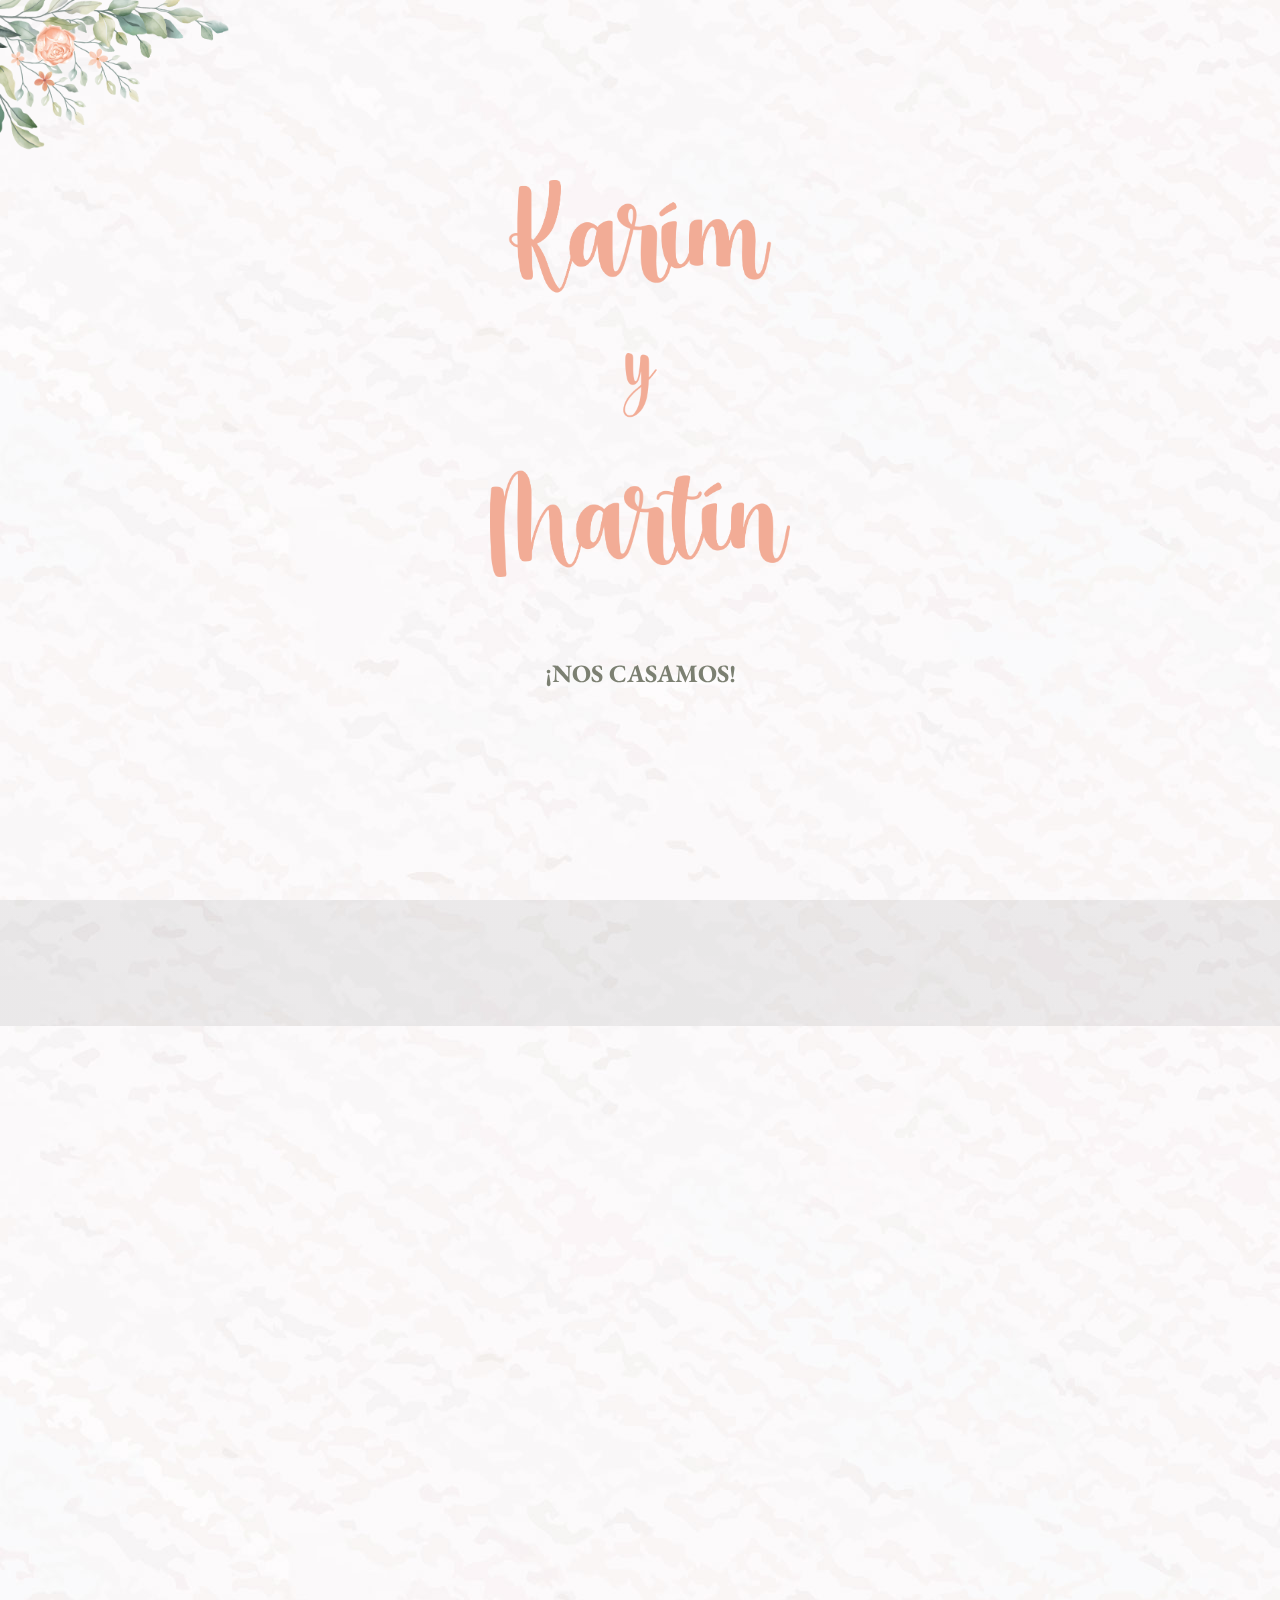
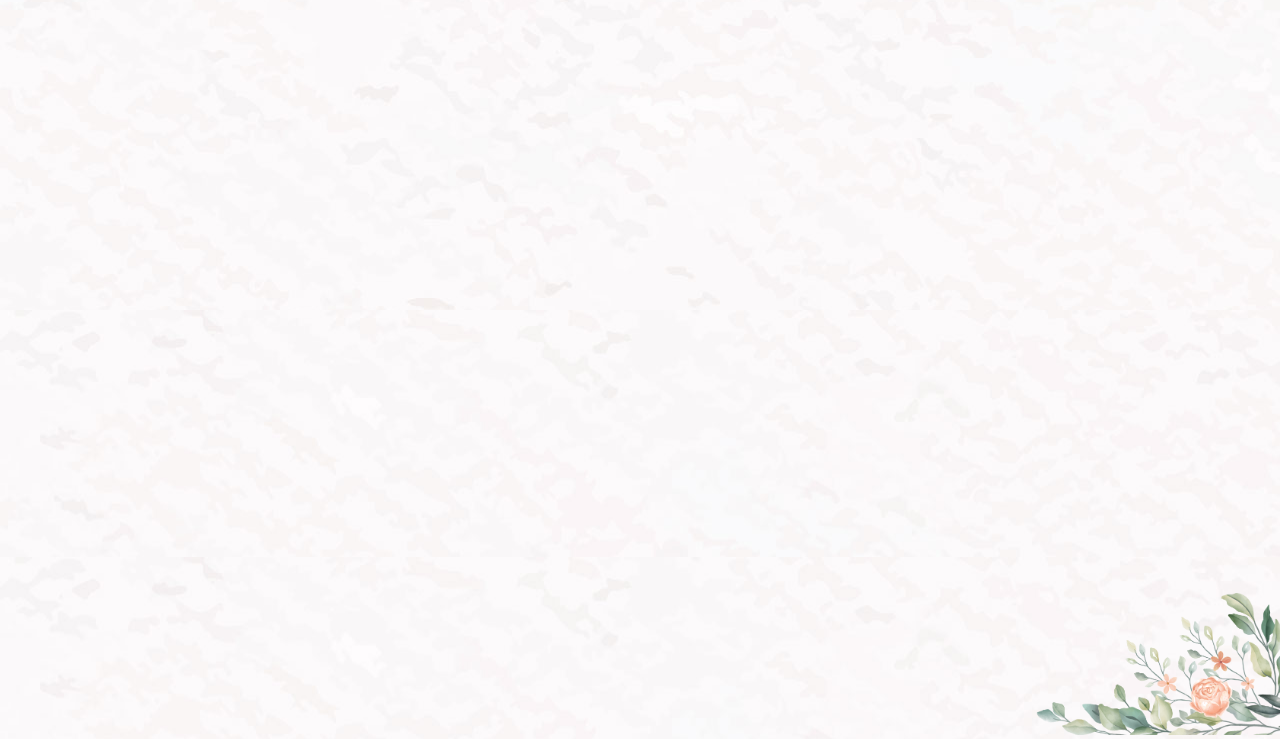
<file: index.html>
<!DOCTYPE html>
<html lang="es">
<head>
    <meta charset="UTF-8">
    <meta name="viewport" content="width=device-width, initial-scale=1.0">
    <link rel="stylesheet" href="style.css">
    <title>Karim & Martín</title>
    <link href="https://cdn.jsdelivr.net/npm/bootstrap@5.3.2/dist/css/bootstrap.min.css" rel="stylesheet" integrity="sha384-T3c6CoIi6uLrA9TneNEoa7RxnatzjcDSCmG1MXxSR1GAsXEV/Dwwykc2MPK8M2HN" crossorigin="anonymous">
    <link href="https://unpkg.com/aos@2.3.1/dist/aos.css" rel="stylesheet">
</head>
<body>
    <header class="presentacion">
        <img class="flores" src="./media/arreglofloral_1.png" alt="">
        <img class="imgKYM" src="./media/karimymartin.png" 
                alt="" 
                data-aos="fade-down">
        <h5 data-aos="fade-up">¡NOS CASAMOS!</h5>
    </header>
    <main>
        <div class="contador" >
            <section data-aos="fade-left" class="contador2">
                <div class="nYlContainer">
                    <h6 id="days" class="nContador"></h6>
                    <h6 class="lContador">DÍAS</h6>
                </div>
                <div class="nYlContainer">
                    <h6 id="hours" class="nContador"></h6>
                    <h6 class="lContador">HOR</h6>
                </div>
                <div class="nYlContainer">
                    <h6 id="minutes" class="nContador"></h6>
                    <h6 class="lContador">MIN</h6>
                </div>
                <div class="nYlContainer">
                    <h6 id="seconds" class="nContador"></h6>
                    <h6 class="lContador">SEG</h6>
                </div>
            </section>
        </div> 
        <div class="informacion" >
            <section data-aos="fade-right">
                <svg  xmlns="http://www.w3.org/2000/svg" fill="currentColor" class="bi bi-calendar-heart calendario" viewBox="0 0 16 16">
                    <path fill-rule="evenodd" d="M4 .5a.5.5 0 0 0-1 0V1H2a2 2 0 0 0-2 2v11a2 2 0 0 0 2 2h12a2 2 0 0 0 2-2V3a2 2 0 0 0-2-2h-1V.5a.5.5 0 0 0-1 0V1H4zM1 14V4h14v10a1 1 0 0 1-1 1H2a1 1 0 0 1-1-1m7-6.507c1.664-1.711 5.825 1.283 0 5.132-5.825-3.85-1.664-6.843 0-5.132"/>
                </svg>
                <p class="mes">
                    Marzo
                </p>
                <div>
                    <p>
                        <span class="dia">Sábado |</span> 
                        <span class="numero">16</span> 
                        <span class="hora">| 17:00 hs</span>
                    </p>
                </div>
                <p class="año">
                    2024
                </p>
            </section>
            <br>
            <section data-aos="fade-right">
                <svg xmlns="http://www.w3.org/2000/svg" fill="currentColor" class="calendario bi bi-geo-alt-fill" viewBox="0 0 16 16">
                    <path d="M8 16s6-5.686 6-10A6 6 0 0 0 2 6c0 4.314 6 10 6 10m0-7a3 3 0 1 1 0-6 3 3 0 0 1 0 6"/>
                </svg>
                <p class="lugar">
                    Paraje La Lata <br>
                    Presidente Perón, <br> Provincia de Buenos Aires
                </p>
                <a class="btn-gm aLugar"  target="-" href="https://www.google.com/maps/place/Comunidad+Cristiana+Zona+Sur/@-34.8981541,-58.438131,17z/data=!3m1!4b1!4m6!3m5!1s0x95bcd5936fa98483:0x46fcc942719ba15e!8m2!3d-34.8981541!4d-58.438131!16s%2Fg%2F11b8z01d_c?entry=ttu">Abrir en Google Maps</a>
            </section>
            <br>
            <section data-aos="fade-right">
                <svg xmlns="http://www.w3.org/2000/svg" fill="currentColor" class="bi bi-gift calendario" viewBox="0 0 16 16">
                    <path d="M3 2.5a2.5 2.5 0 0 1 5 0 2.5 2.5 0 0 1 5 0v.006c0 .07 0 .27-.038.494H15a1 1 0 0 1 1 1v2a1 1 0 0 1-1 1v7.5a1.5 1.5 0 0 1-1.5 1.5h-11A1.5 1.5 0 0 1 1 14.5V7a1 1 0 0 1-1-1V4a1 1 0 0 1 1-1h2.038A2.968 2.968 0 0 1 3 2.506zm1.068.5H7v-.5a1.5 1.5 0 1 0-3 0c0 .085.002.274.045.43a.522.522 0 0 0 .023.07M9 3h2.932a.56.56 0 0 0 .023-.07c.043-.156.045-.345.045-.43a1.5 1.5 0 0 0-3 0zM1 4v2h6V4zm8 0v2h6V4zm5 3H9v8h4.5a.5.5 0 0 0 .5-.5zm-7 8V7H2v7.5a.5.5 0 0 0 .5.5z"/>
                  </svg>
                <p class="regalo">
                    El mejor regalo es tu presencia, pero si deseas regalarnos algo, podés hacer click en el siguiente botón, gracias!
                </p>
                <button id="btn" onclick="openModal()" >
                    Ver regalos
                </button>
                <dialog class="estilo-modal" id="Modal">
                    <h2 class="h2Regalos">Regalos</h2>
                    <a id="btn" href="./regalo.html">
                        Ver lista de regalos
                    </a>
                    <h3 class="h3Regalos">
                        Transferencia
                    </h3>
                    <p class="pInfoBanco">Nombre del titular: Martín Palferro</p>
                    <p class="pInfoBanco">
                        <span id="cvu">CVU: 0000076500000013026437</span>
                        <svg xmlns="http://www.w3.org/2000/svg" width="16" height="16" fill="currentColor" id="btn_cvu"  class="bi bi-copy" viewBox="0 0 16 16">
                            <path fill-rule="evenodd" d="M4 2a2 2 0 0 1 2-2h8a2 2 0 0 1 2 2v8a2 2 0 0 1-2 2H6a2 2 0 0 1-2-2zm2-1a1 1 0 0 0-1 1v8a1 1 0 0 0 1 1h8a1 1 0 0 0 1-1V2a1 1 0 0 0-1-1zM2 5a1 1 0 0 0-1 1v8a1 1 0 0 0 1 1h8a1 1 0 0 0 1-1v-1h1v1a2 2 0 0 1-2 2H2a2 2 0 0 1-2-2V6a2 2 0 0 1 2-2h1v1z"/>
                          </svg>
                    </p>
                    <p class="pInfoBanco">
                        <span id="alias">Alias: martinpalferro.pay</span>
                        <svg xmlns="http://www.w3.org/2000/svg" width="16" height="16" fill="currentColor" id="btn_alias"  class="bi bi-copy" viewBox="0 0 16 16">
                            <path fill-rule="evenodd" d="M4 2a2 2 0 0 1 2-2h8a2 2 0 0 1 2 2v8a2 2 0 0 1-2 2H6a2 2 0 0 1-2-2zm2-1a1 1 0 0 0-1 1v8a1 1 0 0 0 1 1h8a1 1 0 0 0 1-1V2a1 1 0 0 0-1-1zM2 5a1 1 0 0 0-1 1v8a1 1 0 0 0 1 1h8a1 1 0 0 0 1-1v-1h1v1a2 2 0 0 1-2 2H2a2 2 0 0 1-2-2V6a2 2 0 0 1 2-2h1v1z"/>
                          </svg>
                    </p>
                    <p class="pInfoBanco">DNI: 44.491.253</p>
                    <p class="pInfoBanco">Personal Pay</p>
                    <button id="btn" onclick="closeModal()">
                        Cerrar
                    </button>
                </dialog>
            </section>
        </div>
        <div class="asistencia">
            <section data-aos="fade-right">
                <p class="asistenciaTexto">
                    <B>¡TE ESPERAMOS!</B>
                    <br>
                    Confirmanos tu asistencia
                </p>
                <div class="aConteiner">
                    <a target="-" class="aConfirmar" href="https://api.whatsapp.com/send?phone=541138930205&text=Hola%20Karim!%20Te%20confirmo%20mi%20asistencia%20a%20tu%20casamiento">
                        <img class="imgAsistencia" src="./media/karim.jpg" alt="">
                        Enviar asistencia a Karim
                    </a>
                </div>
            </section>
        </div>
        <div class="final">
            <img class="flores" src="./media/arreglofloral_2.png" alt="">
        </div>
    </main>
    <script src="./main.js"></script>
    <script src="https://unpkg.com/aos@2.3.1/dist/aos.js"></script>
    <script>
        AOS.init();
      </script>
    </body>
</html>
</file>
<file: style.css>
*{
    padding: 0;
    margin: 0;
}
@font-face {
    font-family: INFO;
    src: url('./fuentes/EBGaramond-VariableFont_wght.ttf');
}
.presentacion{
    background-image: url('./media/fondo-textura.jpg');
    display: flex;
    flex-direction: column;
    min-height: 100vh;
}
.flores{
    width: 350px;
}
.imgKYM{
    margin: 0 auto;
    width: 300px;
}
h5{
    font-family: INFO;
    text-align: center;
    margin-top: 5rem;
    font-size: 25px;
    color: #7c8072;
}
.imgPres{
    width: 100%;
    min-height: 100vh;
}
.contador{
    font-family: INFO;
    background-image: linear-gradient(rgba(0, 0, 0, 0.068), rgba(0, 0, 0, 0.068)),url('./media/fondo-textura.jpg');
}
.contador2{
    display: flex;
    justify-content: center;
    align-items: center;
    text-align: center;
    padding: 1.5rem;
    color: #7c8072;
}
.nYlContainer{
    color: #7c8072;
    width:30px;
    margin: 0 2rem;
    display: flex;
    flex-direction: column;
    align-items: center;
}
.nContador{
    color: #7c8072;
    font-size: 30px;
}
.lContador{
    color: #7c8072;
    font-size: 30px;

}
.informacion{
    font-family: INFO;
    background-image: url('./media/fondo-textura.jpg');
    min-height: 300px;
    text-align: center;
    color:#7c8072;
}
.calendario{
    color: #efab96;
    padding: 2rem 0;
    width: 90px;
}
.mes{
    font-family: INFO;
    font-size: 30px;
    padding-bottom: .5rem;
}
.numero{
    font-family: INFO;
    font-size: 50px;
    padding: 0 .5rem;
}
.dia, .hora{
    font-family: INFO;
    font-size: 30px;
}
.año{
    font-family: INFO;
    padding-top: .5rem;
    font-size: 30px;
}
.lugar{
    font-family: INFO;
    font-size: 25px;
    padding-bottom: .5rem;
}
.aLugar{
    color:#7c8072;
    font-size: 20px;
    font-family: INFO;
}
.btn-gm{
    box-shadow: 2px 2px 0px 0px rgba(0, 0, 0, 0.274);
    text-decoration: none;
    border: solid 1px #7c8072;
    padding: .5rem;
    border-radius: 10px;
}
.regalo{
    font-size: 25px;
    max-width: 80%;
    margin: 0 auto;
    font-family: INFO;
}
.asistencia{
    background-image: url('./media/fondo-textura.jpg');
    padding-top: 2rem;
}
.asistenciaTexto{
    color:#7c8072;
    text-align: center;
    padding-top: 2rem;
    font-size: 25px;
    font-family: INFO;
}
.aConteiner{
    display: flex;
    justify-content: center;
}
.imgAsistencia{
    border-radius: 50%;
    width: 70px;
    margin-bottom: .5rem 0;
}
.aConfirmar{
    text-decoration: none;
    text-align: center;
    margin:1rem;
    display: flex;
    flex-direction: column;
    align-items: center;
    color:#7c8072;

}
.final{
    background-image: url('./media/fondo-textura.jpg');
    text-align: right;
}
.estilo-modal{
    font-family: INFO;
    padding: 2rem 1rem;
    margin: auto;
    border: none;
    border-radius: 10px;
    background-image: url('./media/fondo-textura.jpg');
    
}
.h2Regalos{
    color: #595c51;
    font-size: 35px;
    font-family: INFO;
    margin-bottom: 1rem;
}
.h3Regalos{
    margin: 1rem ;
    color: #595c51;
    font-size: 25px;
    font-family: INFO;
    text-decoration: underline;
}
.pInfoBanco{
    font-family: INFO;
    color: #595c51;
    font-size: 20px;
}
#btn{
    box-shadow: 2px 2px 0px 0px rgba(0, 0, 0, 0.274);
    text-decoration: none;
    border: solid 1px #7c8072;
    padding: .5rem;
    border-radius: 10px;
    background-color: transparent;
    font-size: 20px;
    color:#6e7265;
    font-family: INFO;
}

/* REGALOS HTML */
.bodyRegalos{
    background-image: url('./media/fondo-textura.jpg');
    font-family: INFO;
    color: #7c8072;
}
.tituloRegalos{
    text-decoration: underline;
    font-size: 35px;
    text-align: center;
}
#lista{
    max-width: 300px;
    margin: 0 auto;
}
.pRegalos{
    display: flex;
    justify-content: space-between;
    align-items: center;
    font-family: INFO;
    color: #7c8072;
    font-size: 25px;
    margin: 10px 0;
}

.btnSeleccionar{
    box-shadow: 2px 2px 0px 0px rgba(0, 0, 0, 0.274);
    text-decoration: none;
    border: solid 1px #7c8072;
    padding: .5rem;
    border-radius: 10px;
    background-color: transparent;
    font-size: 15px;
    color:#6e7265;
    font-family: INFO;
}

.spaaan{
    display: flex;
    justify-content: center;

}

.loader {
    margin-top: 2rem;
    width: 48px;
    height: 48px;
    border-radius: 50%;
    display: inline-block;
    border-top: 3px solid #6e7265;
    border-right: 3px solid transparent;
    box-sizing: border-box;
    animation: rotation 1s linear infinite;
  }
  
  @keyframes rotation {
    0% {
      transform: rotate(0deg);
    }
    100% {
      transform: rotate(360deg);
    }
  } 

.sacarLoader{
    display: none;
}

.volver{
    margin: 1rem;
    font-size: 20px;
    text-decoration: none;
    font-family: INFO;
    color: #7c8072;
    text-align: left;
}

.algunasIdeas{
    font-size: 20px;
    font-family: INFO;
    display: flex;
    justify-content: center;
}

.noLook{
    display: none;
}
</file>
